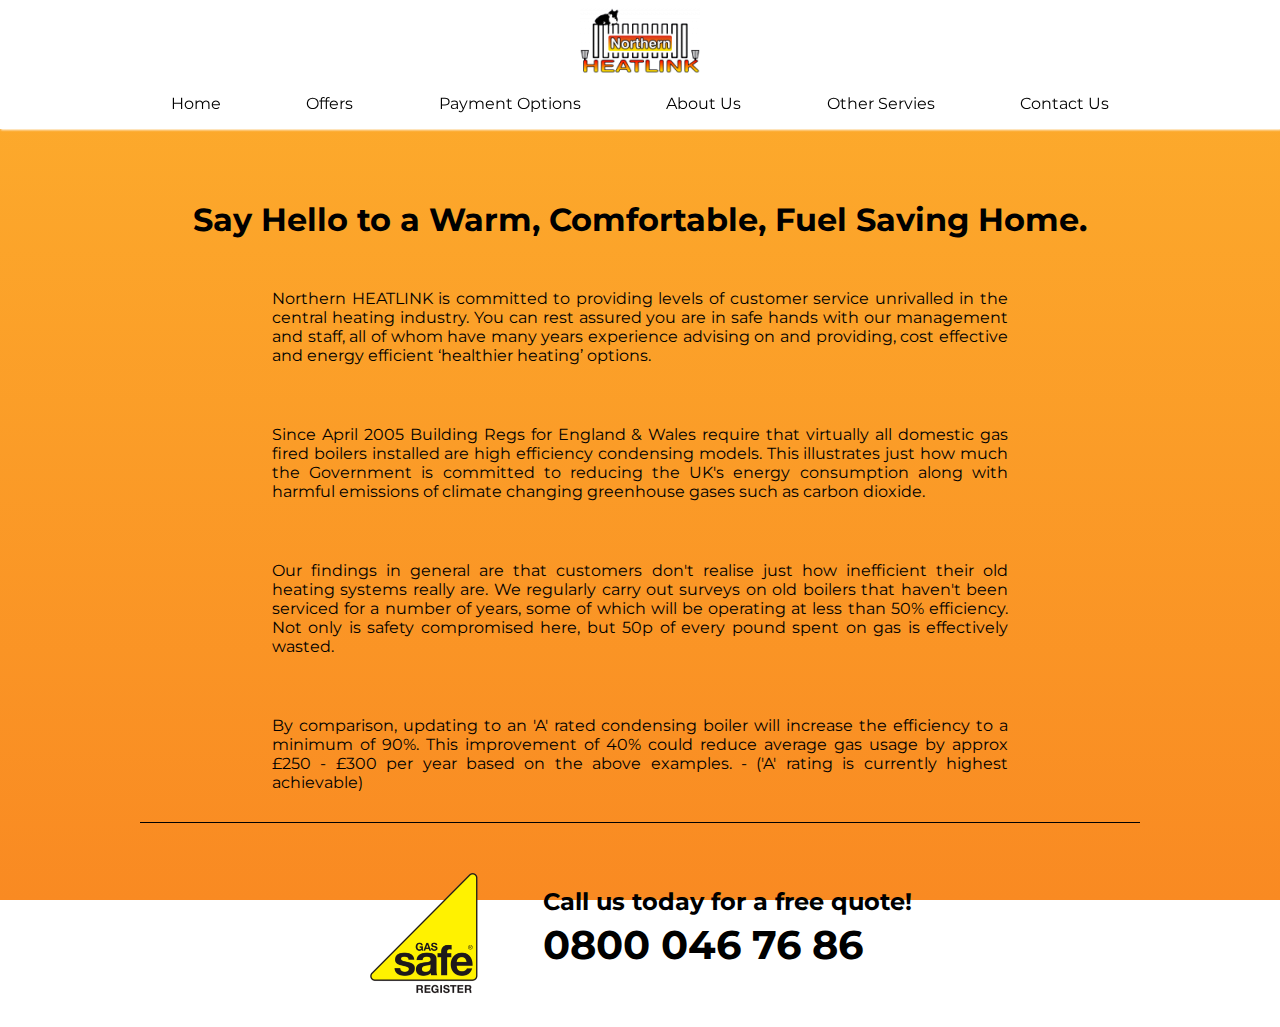
<file: index.html>
<!DOCTYPE html>
<html>
    <head>
        <title>Mobile App</title>
        <link rel="stylesheet" type="text/css" href="style.css">
        <link href="https://fonts.googleapis.com/css2?family=Montserrat:wght@300;500&display=swap" rel="stylesheet">
    </head>
    <body>
        <div class="nav-wrapper">
            <nav class="app-nav">
                <a href=#><img src="logo.png"></a>
                <a href="#" class="toggleNav">☰ Menu</a>
                <ul class="nav-list">
                    <li class="nav-item"><a href=#>Home</a></li>
                    <li class="nav-item"><a href=#>Offers</a></li>
                    <li class="nav-item"><a href=#>Payment Options</a></li>
                    <li class="nav-item"><a href=#>About Us</a></li>
                    <li class="nav-item"><a href=#>Other Servies</a></li>
                    <li class="nav-item"><a href="contact.html">Contact Us</a></li>
                </ul>
            </nav>
        </div>
        <div class="main-content">
            <div class="gen-info">
                <h1>Say Hello to a Warm, Comfortable, Fuel Saving Home.</h1>
                <p>Northern HEATLINK is committed to providing levels of customer service unrivalled in the central heating industry. 
                    You can rest assured you are in safe hands with our management and staff, all of whom have many years experience advising on and providing, 
                    cost effective and energy efficient ‘healthier heating’ options.</p>
                <p>Since April 2005 Building Regs for England & Wales require that virtually all domestic gas fired boilers installed
                    are high efficiency condensing models. This illustrates just how much the Government is committed to reducing
                    the UK's energy consumption along with harmful emissions of climate changing greenhouse gases such as
                    carbon dioxide.</p>
                <p>Our findings in general are that customers don't realise just how inefficient their old heating systems really are.
                    We regularly carry out surveys on old boilers that haven't been serviced for a number of years, some of which will
                    be operating at less than 50% efficiency. Not only is safety compromised here, but 50p of every pound spent on
                    gas is effectively wasted.</p>
                <p>By comparison, updating to an 'A' rated condensing boiler will increase the efficiency to a minimum of 90%.
                    This improvement of 40% could reduce average gas usage by approx £250 - £300 per year based on the
                    above examples. - ('A' rating is currently highest achievable)</p>
            </div>
            <div class="contact">
                <img src="gas-register.png" alt="" id="gas-register">
                <h2>Call us today for a free quote! <span><br>0800 046 76 86</span></h2>
            </div>
        </div>
        <script src="https://ajax.googleapis.com/ajax/libs/jquery/1.11.2/jquery.min.js"></script>
        <script>
          
          $(function() {
            $('.toggleNav').on('click',function() {
              $('.app-nav ul').slideToggle();
            });
          });
        </script>
    </body>
</html>
</file>
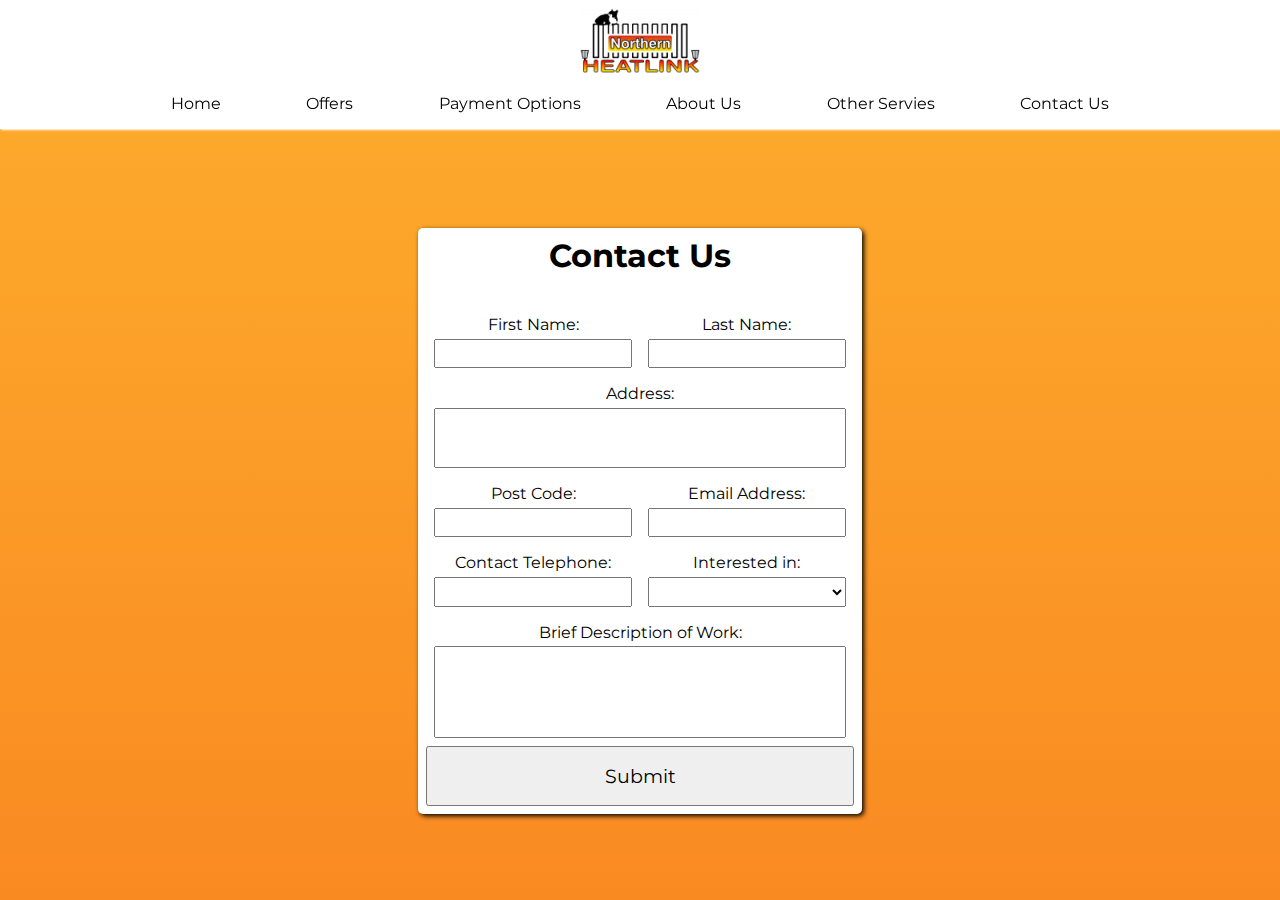
<file: contact.html>
<!DOCTYPE html>
<html lang="en">
<head>
    <meta charset="UTF-8">
    <meta name="viewport" content="width=device-width, initial-scale=1.0">
    <title>Document</title>
    <link rel="stylesheet" type="text/css" href="style.css">
    <link rel="stylesheet" href="https://fonts.googleapis.com/css2?family=Montserrat:wght@300;500&display=swap">
</head>
<body>
    <div class="nav-wrapper">
        <nav class="app-nav">
            <a href=#><img src="logo.png"></a>
            <a href="#" class="toggleNav">☰ Menu</a>
            <ul class="nav-list">
                <li class="nav-item"><a href=#>Home</a></li>
                <li class="nav-item"><a href=#>Offers</a></li>
                <li class="nav-item"><a href=#>Payment Options</a></li>
                <li class="nav-item"><a href="index.html">About Us</a></li>
                <li class="nav-item"><a href=#>Other Servies</a></li>
                <li class="nav-item"><a href=#>Contact Us</a></li>
            </ul>
        </nav>
    </div>

    <form class="form-container">
        <h1>Contact Us</h1>
        <div class="form-wrapper">
        <div id="forename-div">
            <label for="forename">First Name:</label>
            <input type="text" name="forename" id="forename">
        </div>
        <div id="surname-div">
            <label for="surname">Last Name:</label>
            <input type="text" name="surname" id="surname">
        </div>
        <div id="address-div">
            <label for="address">Address:</label>
            <textarea name="address" id="address" cols="30" rows="3" ></textarea>
        </div>
        <div id="postcode-div">
            <label for="postcode">Post Code:</label>
            <input type="text" name="postcode" id="postcode">
        </div>
        <div id="email-div">
            <label for="email">Email Address:</label>
            <input type="text" name="email" id="email">
        </div>
        <div id="phone-div">
            <label for="phone">Contact Telephone:</label>
            <input type="text" name="phone" id="phone">
        </div>
        <div id="interest-div">
            <label for="interest">Interested in:</label>
            <select name="interest" id="interest">
                <option value="0"></option>
                <option value="1">Healthier Heating</option>
                <option value="2">Boiler/Upgrade</option>
                <option value="3">New Heating System</option>
                <option value="4">Special Offers</option>
                <option value="5">Fuel Switching Grants</option>
                <option value="6">Over 60s Discount</option>
                <option value="7">Breakdown Cover Plan</option>
                <option value="8">Repairs/Servicing</option>
                <option value="9">Solar Hot Water</option>
            </select>
        </div>
        <div id="description-div">
            <label for="description">Brief Description of Work:</label>
            <textarea name="description" id="description" cols="30" rows="5" maxlength="400"></textarea>
        </div >
            <button id="submit">Submit</button>
        </div>
    </form>
    <script src="https://ajax.googleapis.com/ajax/libs/jquery/1.11.2/jquery.min.js"></script>
        <script>
          
          $(function() {
            $('.toggleNav').on('click',function() {
              $('.app-nav ul').slideToggle();
            });
          });
        </script>
</body>
</html>
</file>
<file: style.css>
* {
    font-family: 'Montserrat', sans-serif;
    padding: 0;
    margin: 0;
    box-sizing: border-box;
    -moz-box-sizing: border-box;
    -webkit-box-sizing: border-box;
}

html {
    height: 100%;
    width: 100%;
}

body {
    background: rgb(249,138,34);
    background: linear-gradient(0deg, rgba(249,138,34,1) 0%, rgba(253,174,45,1) 100%) fixed;
    display: flex;
    flex-direction: column;
    align-content: center;
    margin-top: 20vh;
}

.nav-wrapper {
    position: absolute;
    margin: 0 auto;
    top: 0;
    padding: 0;
    text-align: center;
    /* border: 1px solid black; */
    width: 100%;
    height: 150px;
}

.app-nav {
    padding: 0;
    margin: 0;
    background: white;
    position: fixed;
    width: 100%;
    right: 0;
    top: 0;
    box-shadow: 1px 1px 2px rgb(255 255 255);
}

.toggleNav {
    display: none;
}

.app-nav ul {
    display: flex;
    /* border: 2px solid red; */
    margin: auto;
    list-style: none;
    max-width: 80%;
    align-items: center;
    justify-content: space-around;
    }

.app-nav li {
    display: flex;
    flex: 1 1 auto;
    /* border: 0.5px solid rgb(0,0,0,0.5);
    background: rgb(0,0,0,0.2); */
    padding: 1rem;
}

.app-nav li:last-child {
    border-right: 0;
}

.app-nav a {
    flex: 1;
    text-decoration: none;
    color: black;
}

.app-nav img {
    padding-top: .5rem;
}

.main-content {
    display: flex;
    flex-direction: column;
    align-content: center;
    min-height: 80vh;
    width: 100%;
}

.main-content h1 {
    text-align: center;
    padding: 20px 0;
}

.main-content p {
    margin: auto;
    text-align: justify;
    padding: 30px 2rem;
    max-width: 800px;
}

.ad {
    height: 40vh;
    width: 100%;
}

.gen-info:after {
    content: "";
    border-bottom: 1px solid black;
    display: block;
    margin: 0 auto;
    width: 1000px;
}


.contact {
    display: flex;
    padding-top: 1rem;
    justify-content: center;
    align-content: center;
    margin: 2rem 0;
}

#gas-register {
    height: auto;
    width: auto;
    max-height: calc(495px / 4);
    min-width: 110px;
    padding-right: 5%;
}

.contact span{
    font-size: 40px;
}

.form-container {
    align-self: center;
    background: white;
    max-width: 500px;
    margin-top: 3rem;
    box-shadow: 2px 2px 5px black;
    padding: 0.5rem;
    border-radius: 5px;
}

.form-container h1 {
    text-align: center;
    padding-bottom: 2rem;
}

.form-wrapper {
    display: grid;
    grid-template-columns: 1fr 1fr;
}

.form-wrapper div {
    display: flex;
    flex-direction: column;
    padding: 0.5rem;
    text-align: center;
}

.form-wrapper button, #address-div, #description-div {
    grid-column: 1/3;
}

.form-wrapper button {
    padding: 1rem;
    font-size: 1.2rem;

}

textarea {
    resize: none;
    padding: .3rem;
}

input,  select {
    padding: .3rem;
}

label {
    padding-bottom: .3rem;
}


@media all and (max-width:900px) {
    .app-nav ul {
        display: none;
    }
    .app-nav li {
        flex: 1 1 50%;
        font-size: 1rem;
    }
    .app-nav img {
        padding-top: 2rem;
    }
    .toggleNav {
        display: block;
        padding: 1rem;
        font-size: 1rem;
    }
}

@media all and (max-width:500px) {
    .main-content h1 {
        font-size: 1rem;
    }
    .main-content p {
        padding: 20px 20px;
        font-size: 1rem;
    }
    
    .form-container {
        width: 95%;
        height: 830px;
    }
    .form-wrapper {
        display: inline;
    }
    #submit {
        width: 100%;
        margin-top: 1rem;
    }
}
</file>
